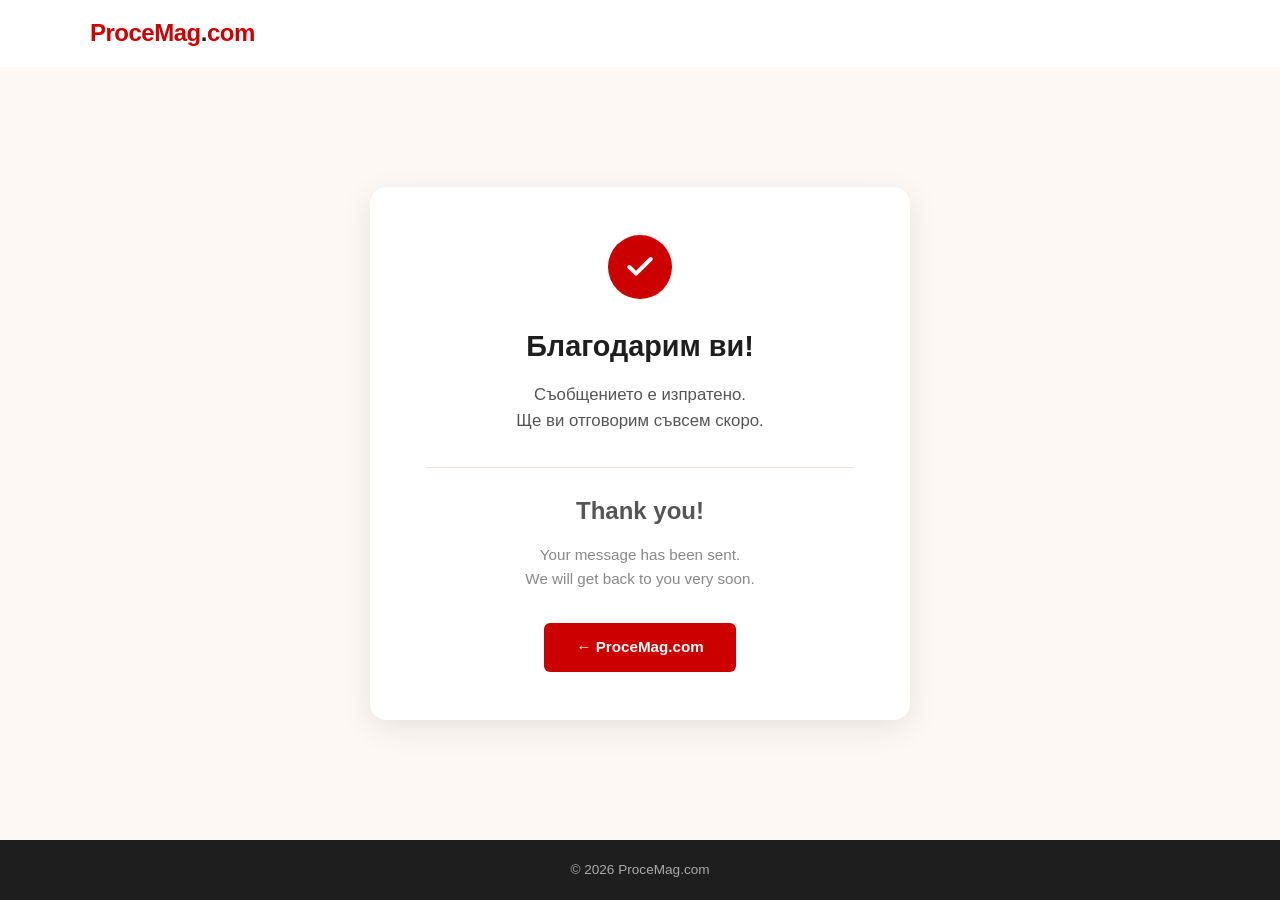
<file: ThankYou.html>
<!DOCTYPE html>
<html lang="bg">
<head>
    <meta charset="UTF-8">
    <meta name="viewport" content="width=device-width, initial-scale=1.0">
    <title>ProceMag – Благодарим ви!</title>
    <style>
        :root {
            --primary:       #cc0000;
            --primary-hover: #a30000;
            --dark:          #1e1e1e;
            --light:         #fdfdfd;
            --warm:          #FDF8F3;
        }

        *, *::before, *::after { box-sizing: border-box; margin: 0; padding: 0; }

        body {
            font-family: 'Segoe UI', Arial, sans-serif;
            background: var(--light);
            color: var(--dark);
            line-height: 1.6;
            min-height: 100vh;
            display: flex;
            flex-direction: column;
        }

        header {
            background: #fff;
            box-shadow: 0 2px 8px rgba(0,0,0,0.08);
            padding: 0.9rem 2rem;
        }
        .nav-container {
            max-width: 1100px;
            margin: 0 auto;
            display: flex;
            align-items: center;
            justify-content: space-between;
        }
        .logo-text {
            font-size: 1.5rem;
            font-weight: 800;
            color: var(--primary);
            letter-spacing: -0.5px;
            text-decoration: none;
        }
        .logo-dot { color: var(--dark); }

        main {
            flex: 1;
            display: flex;
            align-items: center;
            justify-content: center;
            background: var(--warm);
            padding: 4rem 2rem;
        }

        .card {
            background: #fff;
            border-radius: 16px;
            box-shadow: 0 8px 32px rgba(0,0,0,0.09);
            padding: 3rem 3.5rem;
            max-width: 540px;
            width: 100%;
            text-align: center;
        }

        .checkmark {
            width: 64px;
            height: 64px;
            background: var(--primary);
            border-radius: 50%;
            display: flex;
            align-items: center;
            justify-content: center;
            margin: 0 auto 1.5rem;
        }
        .checkmark svg { width: 32px; height: 32px; }

        h1 {
            font-size: 1.8rem;
            font-weight: 800;
            margin-bottom: 0.75rem;
            color: var(--dark);
        }
        p {
            font-size: 1.05rem;
            color: #555;
            margin-bottom: 2rem;
        }

        .lang-divider {
            border: none;
            border-top: 1px solid #e8e2d5;
            margin: 1.5rem 0;
        }

        .en {
            color: #888;
            font-size: 0.95rem;
        }
        .en h1 { font-size: 1.5rem; color: #555; }
        .en p  { font-size: 0.95rem; color: #888; margin-bottom: 0; }

        .btn-home {
            display: inline-block;
            background: var(--primary);
            color: #fff;
            text-decoration: none;
            padding: 0.75rem 2rem;
            border-radius: 6px;
            font-weight: 600;
            font-size: 0.95rem;
            transition: background 0.2s;
            margin-top: 2rem;
        }
        .btn-home:hover { background: var(--primary-hover); }

        footer {
            background: var(--dark);
            color: #aaa;
            text-align: center;
            padding: 1.2rem;
            font-size: 0.85rem;
        }
    </style>
</head>
<body>

    <header>
        <div class="nav-container">
            <a href="/" class="logo-text">ProceMag<span class="logo-dot">.</span>com</a>
        </div>
    </header>

    <main>
        <div class="card">
            <div class="checkmark">
                <svg viewBox="0 0 24 24" fill="none" stroke="#fff" stroke-width="3" stroke-linecap="round" stroke-linejoin="round">
                    <polyline points="20 6 9 17 4 12"/>
                </svg>
            </div>

            <h1>Благодарим ви!</h1>
            <p>Съобщението е изпратено.<br>Ще ви отговорим съвсем скоро.</p>

            <hr class="lang-divider">

            <div class="en">
                <h1>Thank you!</h1>
                <p>Your message has been sent.<br>We will get back to you very soon.</p>
            </div>

            <a href="/" class="btn-home">← ProceMag.com</a>
        </div>
    </main>

    <footer>
        &copy; 2026 ProceMag.com
    </footer>

</body>
</html>
</file>
